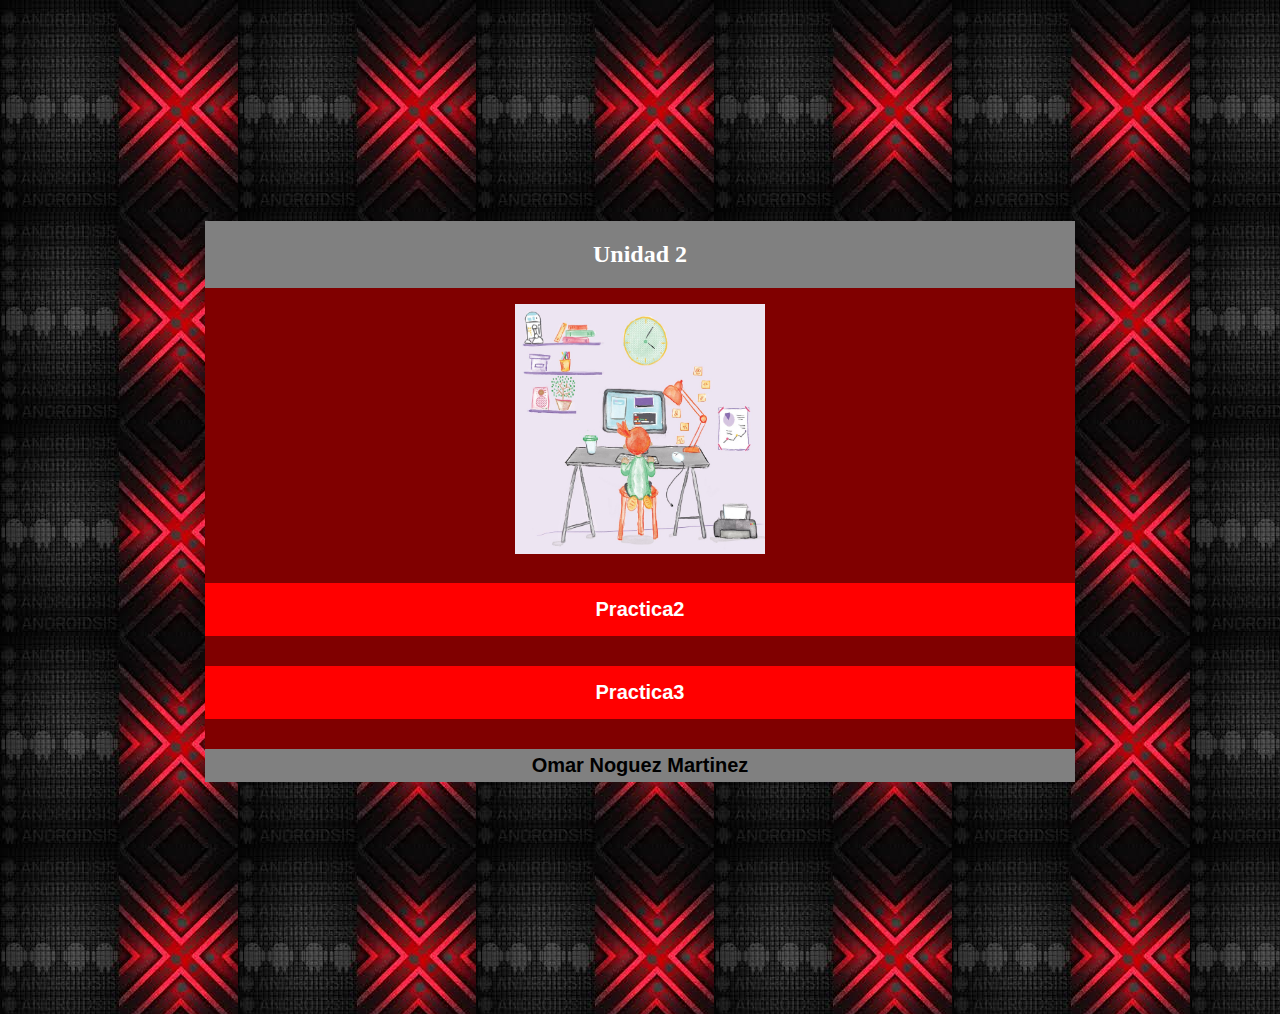
<file: index.html>
<!DOCTYPE html>
<html>
<head>
	<title>Practica 4</title>
	<meta charset="utf-8">
	<link rel="stylesheet" type="text/css" href="css/practica4.css">
	<style>
	body{ 
		background-image: url(img/fondo4.jpg);
	}
	</style>
</head>
<body>
	<header>  
		<nav>
			<article>
            <h1> Unidad 2</h1> 
	<center><img class="image" src="img/img1.jpg" width="250" height="250"></center>
			<ul id="lista1">
             <h2><li><a href="practica2.html">Practica2</a></li></h2>
             <h3><li><a href="practica3.html">Practica3</a></li></h3>
		    </ul> 
		    <h4>Omar Noguez Martinez</h4>
		</article>
	</nav>
	</header>
</body>
</html>
</file>
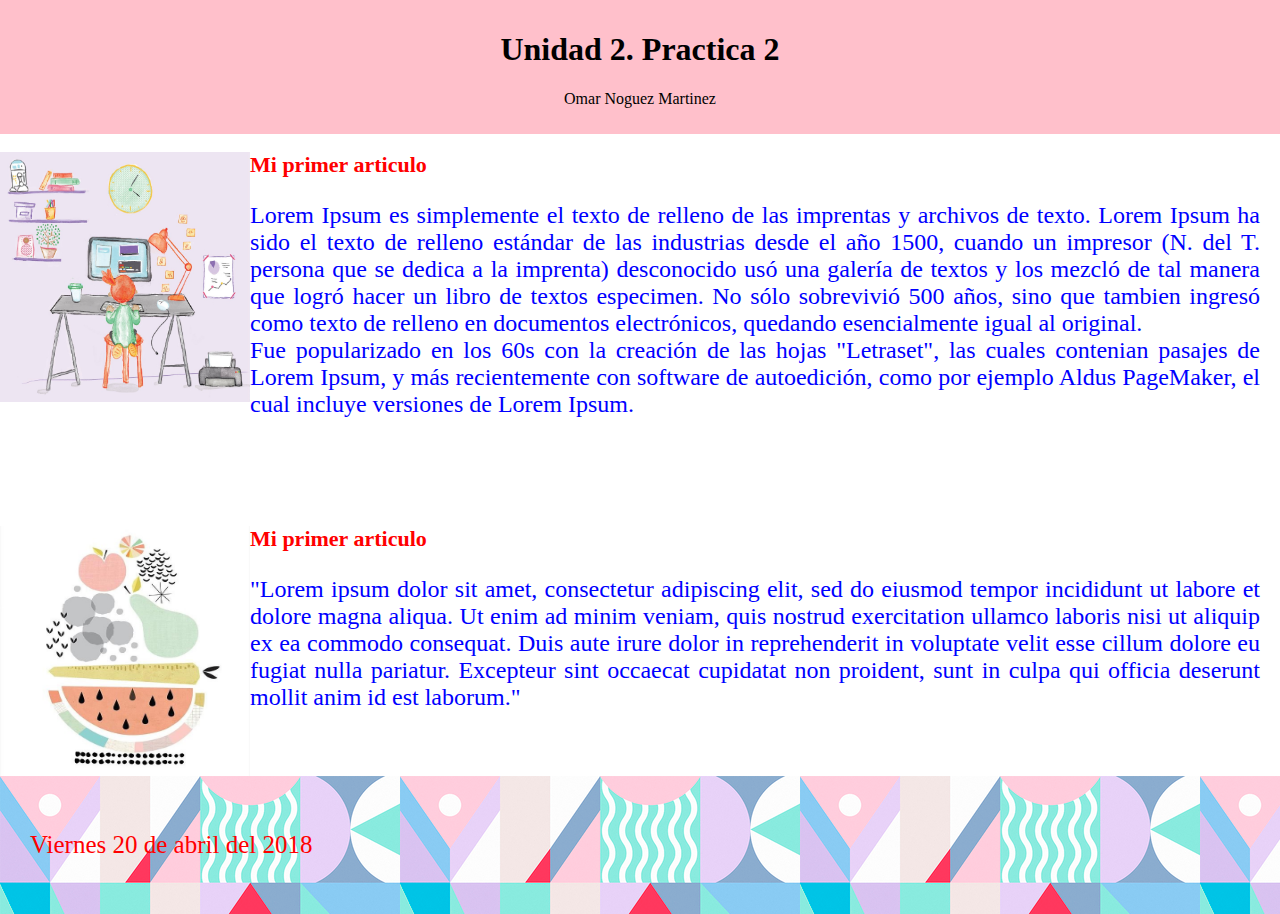
<file: practica2.html>
<!DOCTYPE html>
<html>
<head>
	<meta charset="utf-8">
	<title>Unidad 2. Practica 2</title>
	<link rel="stylesheet" type="text/css" href="css/practica2.css">
</head>
<body>
	<header>
		<h1>Unidad 2. Practica 2</h1>
		<center><p>Omar Noguez Martinez</p></center>
	</header>
	<section>
		<article>
		<img class="image"  src="img/img1.jpg" width="250" height="250">
		<h2>Mi primer articulo</h2>
		<p class="para">Lorem Ipsum es simplemente el texto de relleno de las imprentas y archivos de texto. Lorem Ipsum ha sido el texto de relleno estándar de las industrias desde el año 1500, cuando un impresor (N. del T. persona que se dedica a la imprenta) desconocido usó una galería de textos y los mezcló de tal manera que logró hacer un libro de textos especimen. No sólo sobrevivió 500 años, sino que tambien ingresó como texto de relleno en documentos electrónicos, quedando esencialmente igual al original.<br> Fue popularizado en los 60s con la creación de las hojas "Letraset", las cuales contenian pasajes de Lorem Ipsum, y más recientemente con software de autoedición, como por ejemplo Aldus PageMaker, el cual incluye versiones de Lorem Ipsum.</p>
		</article>
		<br>
		<br>
		<article>
		<img class="image" src="img/sandía.jpg" width="250" height="250">
		<h3>Mi primer articulo</h3>
		<p class="para">"Lorem ipsum dolor sit amet, consectetur adipiscing elit, sed do eiusmod tempor incididunt ut labore et dolore magna aliqua. Ut enim ad minim veniam, quis nostrud exercitation ullamco laboris nisi ut aliquip ex ea commodo consequat. Duis aute irure dolor in reprehenderit in voluptate velit esse cillum dolore eu fugiat nulla pariatur. Excepteur sint occaecat cupidatat non proident, sunt in culpa qui officia deserunt mollit anim id est laborum."</p>
		</article>
		</section>
		<footer>
			<p>Viernes 20 de abril del 2018</p>
		</footer>
</body>
</html>
</file>
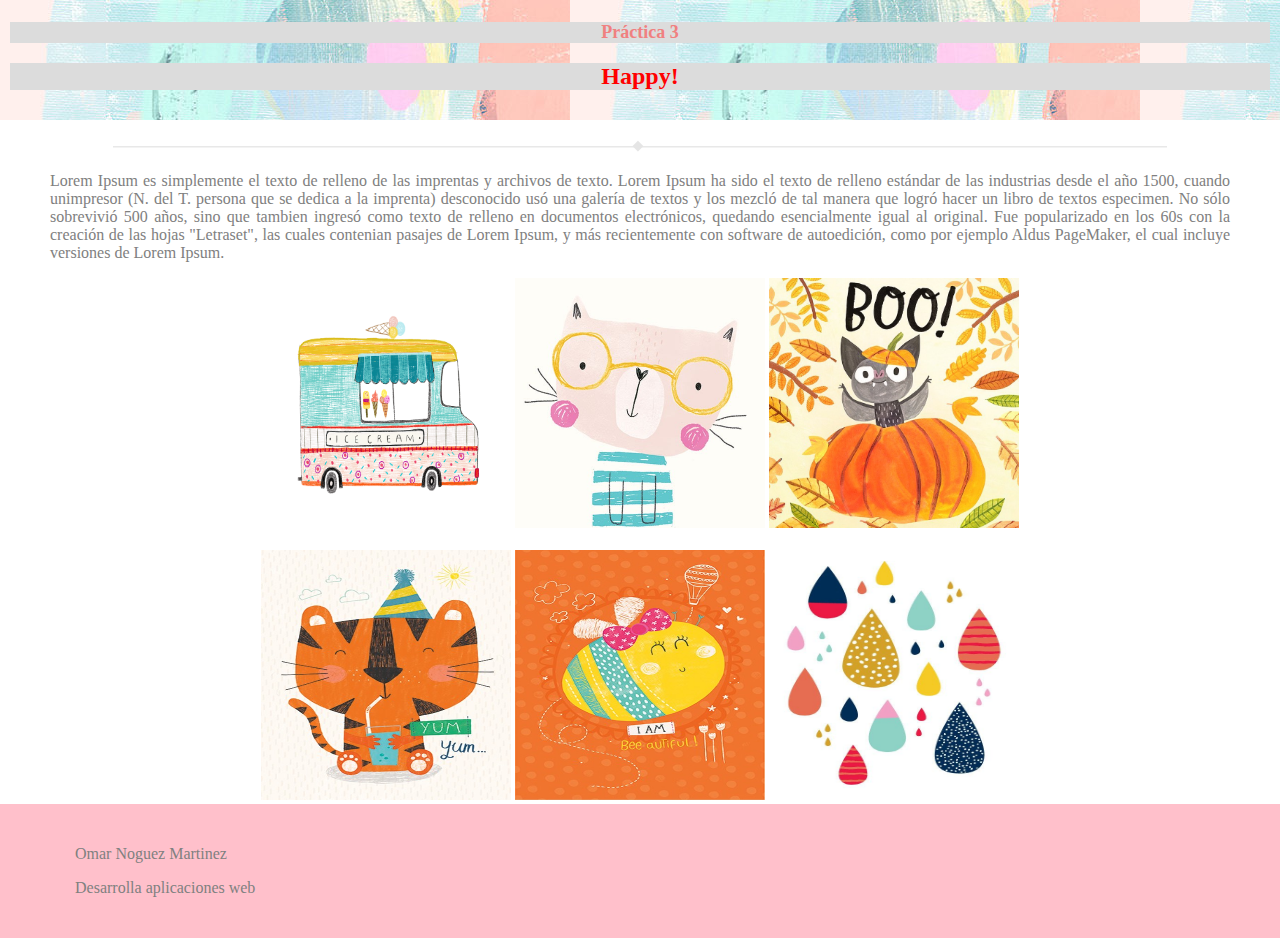
<file: practica3.html>
<!DOCTYPE html>
<html>
<head>
	<meta charset="utf-8">
	<link rel="stylesheet" type="text/css" href="css/practica3.css">
	<title>Practica 3</title>
</head>
<body>
	<header>
		<center><h1>Práctica 3</h1></center>
		<center><h2>Happy!</h2></center>
	</header>
	<section>
	<article>
		<br>
		<center><img src="img/line.png"></center>
		<p>Lorem Ipsum es simplemente el texto de relleno de las imprentas y archivos de texto. Lorem  Ipsum ha sido el texto de relleno estándar de las industrias desde el año 1500, cuando unimpresor (N. del T. persona que se dedica a la imprenta) desconocido usó una galería de textos y los mezcló de tal manera que logró hacer un libro de textos especimen. No sólo sobrevivió 500 años, sino que tambien ingresó como texto de relleno en documentos electrónicos, quedando esencialmente igual al original. Fue popularizado en los 60s con la creación de las hojas "Letraset", las cuales contenian pasajes de Lorem Ipsum, y más recientemente con software de autoedición, como por ejemplo Aldus PageMaker, el cual incluye versiones de Lorem Ipsum.</p>
	</article>
	<figcaption>
		<center>
		<img src="img/car.png" width="250" height="250">
		<img src="img/cat.jpg" width="250" height="250">
		<img src="img/boo.jpg" width="250" height="250">
		<br>
		<br>
		<img src="img/yum.jpg" width="250" height="250">
		<img src="img/bee.jpg" width="250" height="250">
		<img src="img/agua.jpg" width="250" height="250">
		</center>
	</figcaption>
	</figure>
	</section>
	<footer>
		<p>Omar Noguez Martinez </p>
		<p>Desarrolla aplicaciones web</p>
	</footer>
</body>
</html>
</file>
<file: css/practica4.css>
body{
	margin: 5px;
	border: 10px;
	padding: 200px;
}
h1{
	text-align: center;
	color: white;
	font-size: 24px;
	background-color: #808080;
	padding: 20px;
	 
}
article{
	background-color: #800000;
}
li a{
	display: block;
	color: white;
	text-decoration: none;
	font-size: 20px;
}
#lista1{
	list-style-type: none;
	margin:0px;
	padding: 0px;
}
h2{
	background-color: #FF0000;
	padding: 15px;
	text-align: center;
	font-size: 30px;
	font-family: Arial;

}
h3{
	background-color: #FF0000;
	padding: 15px;
	text-align: center;
	font-size: 30px;
	font-family: Arial;
}
h4{
	padding: 5px;
	text-align: center;
	font-size: 20px;
	font-family: Arial;
	margin-top: 0px;
	background-color: #808080;
}
</file>
<file: css/practica2.css>
body{
	margin: 0px;
}
header{
	background-color: pink;
	text-align: center;
	padding: 10px;
}
.image{
	float: left;
}
article{
	margin-bottom: 50px
}
footer{
	background-image: url(../img/pastel.jpg);
	clear: both;
	padding: 30px;
	text-align: left;
	color: red;
	font-size: 25px;
}
h2{
	color: red;
	font-size: 22px;
}
h3{
	color: red;
	font-size: 22px;
}
.para{
	font-size: 24px;
	color: blue;
	text-align: justify;
	padding-right: 20px;
}
</file>
<file: css/practica3.css>
body{
	margin: 0px;
}
header{
	background-image: url(../img/back5.jpg);
	padding: 10px;
}
h1{
	color: #F08080;
	background-color: #DCDCDC;
	font-size: 18px;
}
h2{
	color: red ;
	background-color: #DCDCDC;
	font-size: 24px;
}
p{
	color: gray;
	padding-left: 50px;
	text-align: justify;
	padding-right: 50px;
}
footer{
	background-color: pink;
	padding: 25px;
}
</file>
